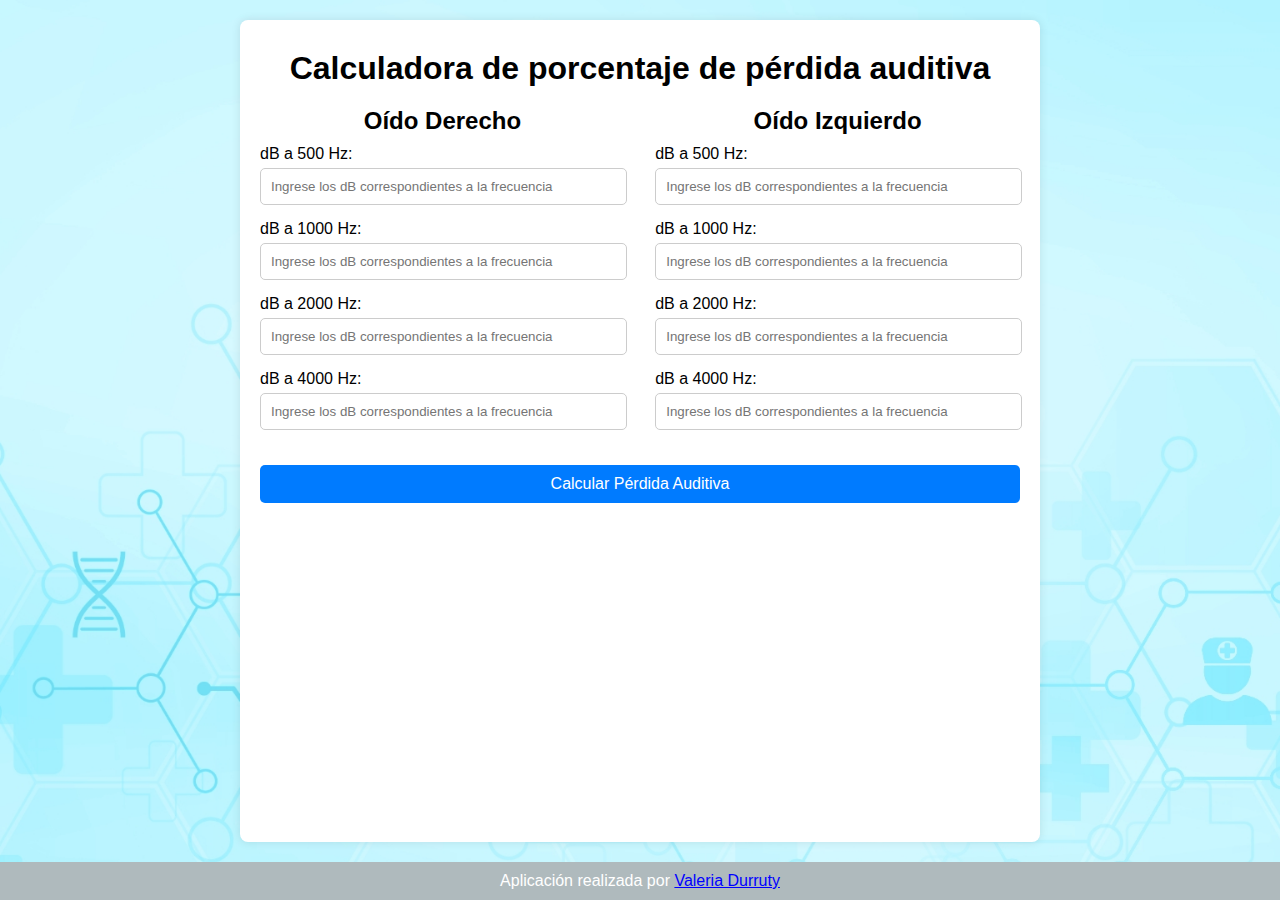
<file: index.html>
<!DOCTYPE html>
<html lang="es">
<head>
    <meta charset="UTF-8">
    <meta name="viewport" content="width=device-width, initial-scale=1.0">
    <link rel="icon" href="assets/img/ear.png" type="image/x-icon">
    <title>HearCalc</title>
    <link rel="stylesheet" href="assets/css/styles.css">
</head>
<body>
    <div class="container">
        <h1>Calculadora de porcentaje de pérdida auditiva</h1>
        <div class="form-grid">
            <div class="column">
                <h2>Oído Derecho</h2>
                <div class="input-group">
                    <label for="dB500_OD">dB a 500 Hz:</label>
                    <input type="number" id="dB500_OD" placeholder="Ingrese los dB correspondientes a la frecuencia" min="10" max="100" step="0.1" required>
                </div>
                <div class="input-group">
                    <label for="dB1000_OD">dB a 1000 Hz:</label>
                    <input type="number" id="dB1000_OD" placeholder="Ingrese los dB correspondientes a la frecuencia" min="10" max="100" step="0.1" required>
                </div>
                <div class="input-group">
                    <label for="dB2000_OD">dB a 2000 Hz:</label>
                    <input type="number" id="dB2000_OD" placeholder="Ingrese los dB correspondientes a la frecuencia" min="10" max="100" step="0.1" required>
                </div>
                <div class="input-group">
                    <label for="dB4000_OD">dB a 4000 Hz:</label>
                    <input type="number" id="dB4000_OD" placeholder="Ingrese los dB correspondientes a la frecuencia" min="10" max="100" step="0.1" required>
                </div>
            </div>

            <div class="column">
                <h2>Oído Izquierdo</h2>
                <div class="input-group">
                    <label for="dB500_OI">dB a 500 Hz:</label>
                    <input type="number" id="dB500_OI" placeholder="Ingrese los dB correspondientes a la frecuencia" min="10" max="100" step="0.1" required>
                </div>
                <div class="input-group">
                    <label for="dB1000_OI">dB a 1000 Hz:</label>
                    <input type="number" id="dB1000_OI" placeholder="Ingrese los dB correspondientes a la frecuencia" min="10" max="100" step="0.1" required>
                </div>
                <div class="input-group">
                    <label for="dB2000_OI">dB a 2000 Hz:</label>
                    <input type="number" id="dB2000_OI" placeholder="Ingrese los dB correspondientes a la frecuencia" min="10" max="100" step="0.1" required>
                </div>
                <div class="input-group">
                    <label for="dB4000_OI">dB a 4000 Hz:</label>
                    <input type="number" id="dB4000_OI" placeholder="Ingrese los dB correspondientes a la frecuencia" min="10" max="100" step="0.1" required>
                </div>
            </div>
        </div>

        <button onclick="calcularPerdidaAuditiva()">Calcular Pérdida Auditiva</button>

        <h3 id="resultadoOD"></h3>
        <h3 id="resultadoOI"></h3>
        <h3 id="resultado"></h3>

        <button id="btnLimpiar" style="display: none;" onclick="limpiarDatos()">Limpiar Datos</button>

    </div>

    <script src="assets/scripts/script.js"></script>
</body>
</html>
</file>
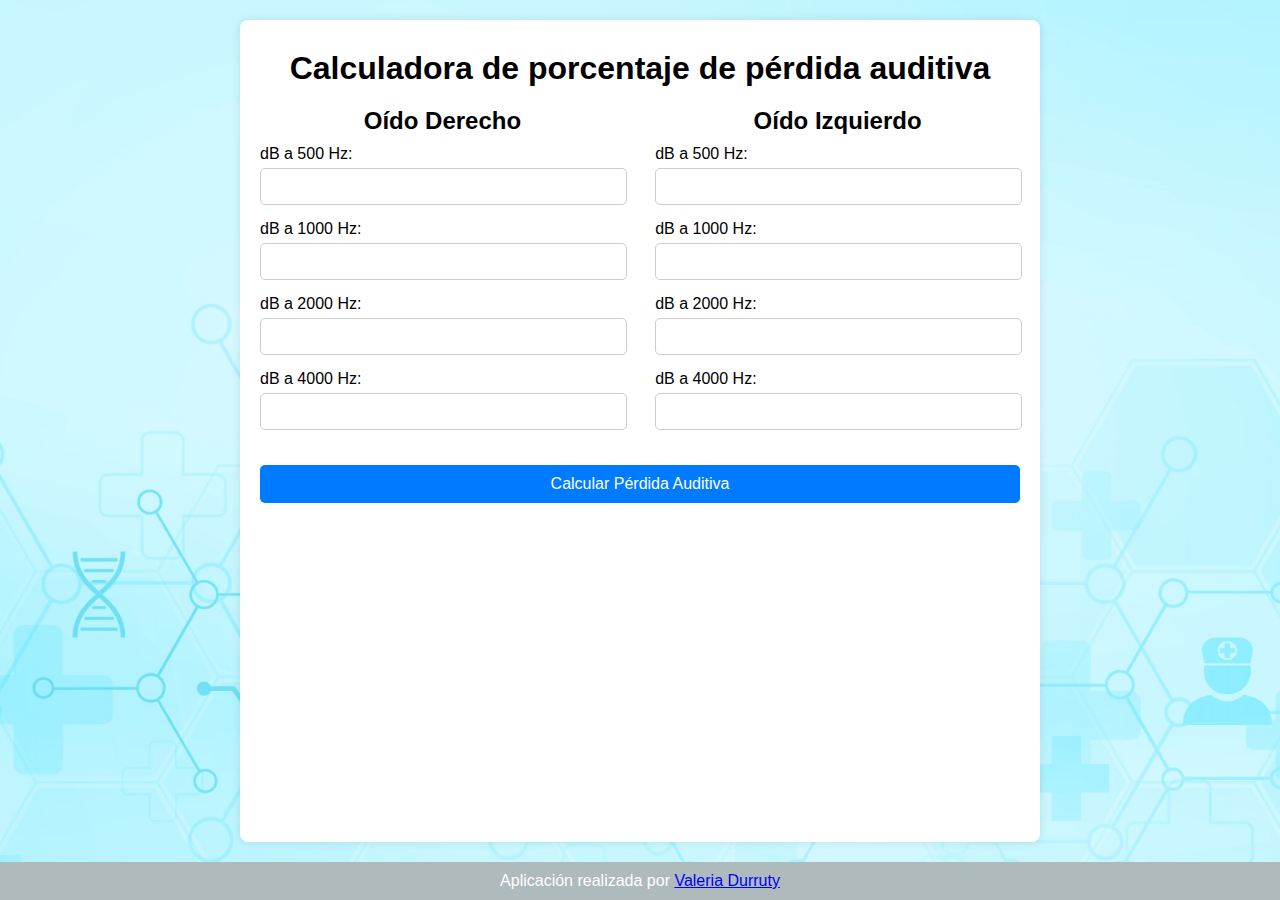
<file: HearCalc.html>
<!DOCTYPE html>
<html lang="es">
<head>
    <meta charset="UTF-8">
    <meta name="viewport" content="width=device-width, initial-scale=1.0">
    <link rel="icon" href="assets/img/ear.png" type="image/x-icon">
    <title>HearCalc</title>
    <link rel="stylesheet" href="assets/css/styles.css">
</head>
<body>
    <div class="container">
        <h1>Calculadora de porcentaje de pérdida auditiva</h1>
        <div class="form-grid">
            <div class="column">
                <h2>Oído Derecho</h2>
                <div class="input-group">
                    <label for="dB500_OD">dB a 500 Hz:</label>
                    <input type="number" id="dB500_OD" min="10" max="100" step="0.1" required>
                </div>
                <div class="input-group">
                    <label for="dB1000_OD">dB a 1000 Hz:</label>
                    <input type="number" id="dB1000_OD" min="10" max="100" step="0.1" required>
                </div>
                <div class="input-group">
                    <label for="dB2000_OD">dB a 2000 Hz:</label>
                    <input type="number" id="dB2000_OD" min="10" max="100" step="0.1" required>
                </div>
                <div class="input-group">
                    <label for="dB4000_OD">dB a 4000 Hz:</label>
                    <input type="number" id="dB4000_OD" min="10" max="100" step="0.1" required>
                </div>
            </div>

            <div class="column">
                <h2>Oído Izquierdo</h2>
                <div class="input-group">
                    <label for="dB500_OI">dB a 500 Hz:</label>
                    <input type="number" id="dB500_OI" min="10" max="100" step="0.1" required>
                </div>
                <div class="input-group">
                    <label for="dB1000_OI">dB a 1000 Hz:</label>
                    <input type="number" id="dB1000_OI" min="10" max="100" step="0.1" required>
                </div>
                <div class="input-group">
                    <label for="dB2000_OI">dB a 2000 Hz:</label>
                    <input type="number" id="dB2000_OI" min="10" max="100" step="0.1" required>
                </div>
                <div class="input-group">
                    <label for="dB4000_OI">dB a 4000 Hz:</label>
                    <input type="number" id="dB4000_OI" min="10" max="100" step="0.1" required>
                </div>
            </div>
        </div>

        <button onclick="calcularPerdidaAuditiva()">Calcular Pérdida Auditiva</button>

        <h3 id="resultadoOD"></h3>
        <h3 id="resultadoOI"></h3>
        <h3 id="resultado"></h3>

        <button id="btnLimpiar" style="display: none;" onclick="limpiarDatos()">Limpiar Datos</button>

    </div>

    <script src="assets/scripts/script.js"></script>
</body>
</html>
</file>
<file: assets/css/styles.css>
/* Estilos para el body */
body {
    background-image: url('../img/02.jpg');
    background-size: cover;
    background-position: center;
    background-repeat: no-repeat;
    font-family: Arial, sans-serif;
    background-color: #f4f4f4;
    margin: 0;
    display: flex;
    flex-direction: column;
    min-height: 100vh; /* Altura mínima de la pantalla completa */
}

/* Header */
header {
    display: flex;
    align-items: center;
    justify-content: center;
    padding: 20px;
    background-color: #afbabd;
    color: white;
    text-shadow: #0056b3 4px 4px 4px;
    width: 100%;
    box-sizing: border-box;
}

/* Contenedor principal */
.container {
    background: white;
    padding: 20px;
    border-radius: 8px;
    box-shadow: 0 0 10px rgba(0, 0, 0, 0.1);
    width: 90%;
    max-width: 800px;
    margin: 20px auto; /* Centrará el contenedor y añade margen arriba/abajo */
    box-sizing: border-box;
    flex: 1; /* Permite que el contenedor crezca para ocupar el espacio restante */
}

/* Footer */
footer {
    text-align: center;
    padding: 10px;
    background-color: #afbabd;
    color: white;
    width: 100%;
    box-sizing: border-box;
}

/* Estilos generales */
h1, h2, h3 {
    margin-top: 10px; /* Reduce el margen superior */
    margin-bottom: 10px; /* Reduce el margen inferior */
    text-align: center;
}

p {
    text-align: center;
}

.form-grid {
    display: flex;
    justify-content: space-between;
    margin-bottom: 20px;
}

.column {
    width: 48%;
}

.input-group {
    margin-bottom: 15px;
}

label {
    display: block;
    margin-bottom: 5px;
}

input[type="number"] {
    width: calc(100% - 20px);
    padding: 10px;
    border-radius: 5px;
    border: 1px solid #ccc;
}

button {
    width: 100%;
    padding: 10px;
    background-color: #007BFF;
    color: white;
    border: none;
    border-radius: 5px;
    cursor: pointer;
    font-size: 16px;
}

button:hover {
    background-color: #0056b3;
}

#resultado {
    margin-top: 20px;
    text-align: center;
    font-weight: bold;
}

/* Responsividad */
@media screen and (max-width: 768px) {
    .container {
        width: 95%;
    }

    header, footer {
        padding: 15px;
    }
}
</file>
